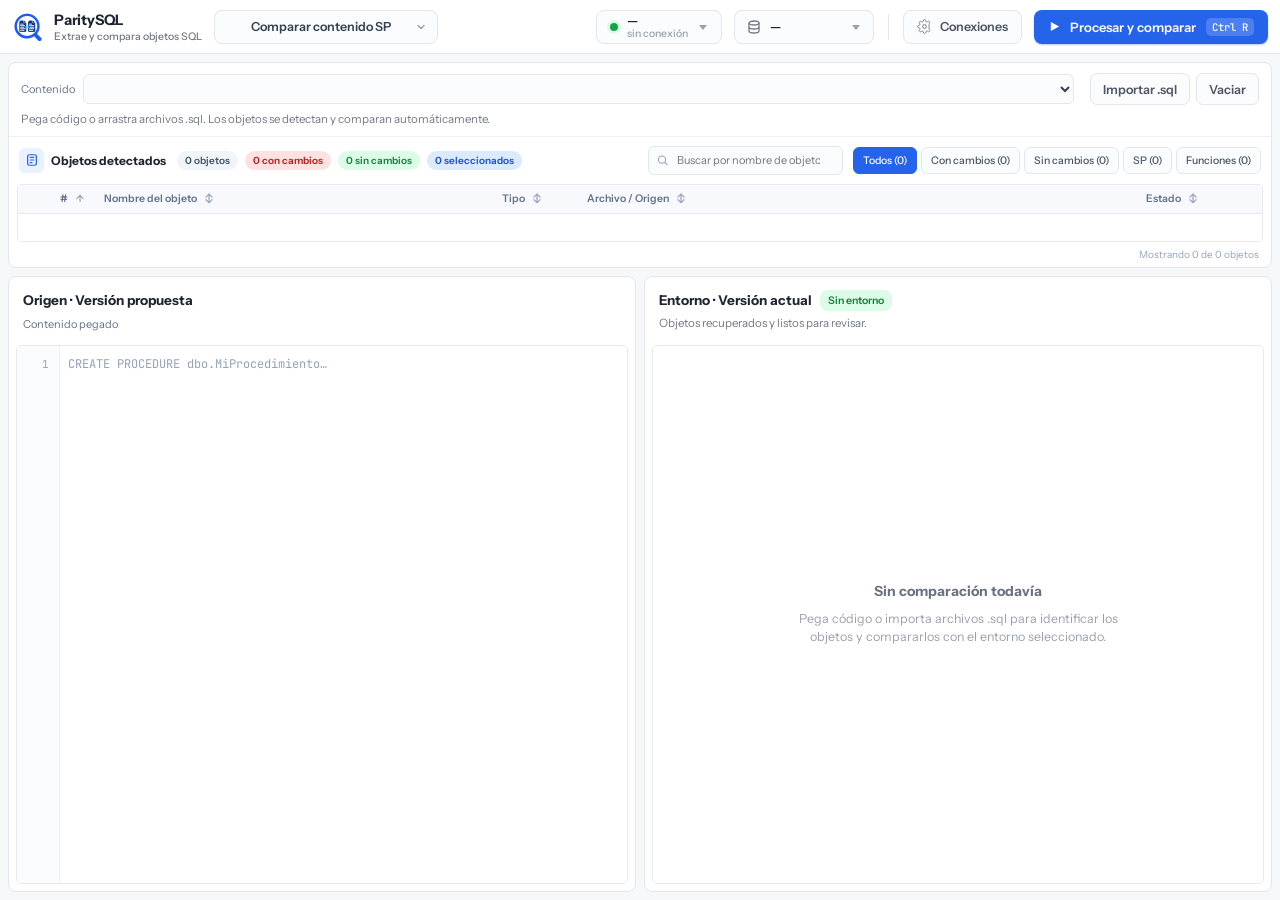
<file: src/index.html>
<!DOCTYPE html>
<html lang="es">
<head>
  <meta charset="utf-8">
  <meta name="viewport" content="width=device-width, initial-scale=1">
  <title>ParitySQL</title>
  <link rel="icon" type="image/png" sizes="128x128" href="assets/paritysql-icon.png">
  <link rel="preconnect" href="https://fonts.googleapis.com">
  <link rel="preconnect" href="https://fonts.gstatic.com" crossorigin>
  <link href="https://fonts.googleapis.com/css2?family=Instrument+Sans:wght@400;500;600;700&family=JetBrains+Mono:wght@400;500;600&display=swap" rel="stylesheet">
  <link rel="stylesheet" href="styles.css">
</head>
<body>
<div class="app">

  <!-- ===== TOP BAR ===== -->
  <div class="topbar">
    <div class="brand">
      <img class="brand-logo" src="assets/paritysql-icon.png" width="32" height="32" alt="">
      <div class="brand-text">
        <div class="brand-name">ParitySQL</div>
        <div class="brand-sub">Extrae y compara objetos SQL</div>
      </div>
    </div>

    <div id="toolPicker" class="tool-picker">
      <select id="modeSelect" hidden aria-hidden="true" tabindex="-1">
        <option value="compare" selected>Comparar contenido SP</option>
        <option value="extract">Extraer objetos</option>
      </select>
      <button id="toolButton" class="tool-trigger" type="button" role="combobox" aria-label="Herramienta: Comparar contenido SP" aria-haspopup="listbox" aria-expanded="false" aria-controls="toolList">
        <span id="toolIcon" class="tool-trigger-icon" aria-hidden="true"></span>
        <span id="toolLabel">Comparar contenido SP</span>
        <svg class="tool-chevron" width="12" height="12" viewBox="0 0 12 12" fill="none" aria-hidden="true"><path d="m3 4.5 3 3 3-3" stroke="currentColor" stroke-width="1.5" stroke-linecap="round" stroke-linejoin="round"></path></svg>
      </button>
      <div id="toolMenu" class="env-menu tool-menu" hidden>
        <div class="env-menu-title">HERRAMIENTAS</div>
        <div id="toolList" role="listbox" aria-label="Herramientas ParitySQL">
          <div id="toolCompare" class="tool-option" role="option" data-mode="compare" aria-selected="true">
            <span class="tool-option-icon" aria-hidden="true"><svg width="18" height="18" viewBox="0 0 24 24" fill="none" stroke="currentColor" stroke-width="1.6" stroke-linecap="round" stroke-linejoin="round"><rect x="3" y="4" width="7" height="16" rx="1.5"></rect><rect x="14" y="4" width="7" height="16" rx="1.5"></rect><path d="M5.5 8h2M5.5 12h2M5.5 16h2M16.5 8h2M16.5 12h2M16.5 16h2"></path></svg></span>
            <span class="tool-option-copy"><span class="tool-option-title">Comparar contenido SP</span><span class="tool-option-description">Revisa diferencias con el entorno.</span></span>
            <span class="tool-option-check" aria-hidden="true">✓</span>
          </div>
          <div id="toolExtract" class="tool-option" role="option" data-mode="extract" aria-selected="false">
            <span class="tool-option-icon" aria-hidden="true"><svg width="18" height="18" viewBox="0 0 24 24" fill="none" stroke="currentColor" stroke-width="1.6" stroke-linecap="round" stroke-linejoin="round"><path d="M13 3H6a2 2 0 0 0-2 2v14a2 2 0 0 0 2 2h12a2 2 0 0 0 2-2V10Z"></path><path d="M13 3v7h7M12 13v5m-3-2 3 3 3-3"></path></svg></span>
            <span class="tool-option-copy"><span class="tool-option-title">Extraer objetos</span><span class="tool-option-description">Genera scripts de tus objetos SQL.</span></span>
            <span class="tool-option-check" aria-hidden="true">✓</span>
          </div>
        </div>
      </div>
    </div>

    <div class="spacer"></div>

    <!-- environment selector -->
    <div class="env-wrap">
      <div id="envPill" class="env-pill">
        <span id="envDot" class="env-dot"></span>
        <div class="env-pill-text">
          <span id="envName" class="env-pill-name">—</span>
          <span id="envServer" class="env-pill-server">sin conexión</span>
        </div>
        <svg class="env-chevron" width="10" height="10" viewBox="0 0 10 10"><polygon points="1,3 9,3 5,8" fill="#9aa1ad"></polygon></svg>
      </div>
      <div id="envMenu" class="env-menu" hidden>
        <div class="env-menu-title">ENTORNOS</div>
        <div id="envMenuList"></div>
        <div id="envMenuManage" class="env-menu-manage">
          <svg width="14" height="14" viewBox="0 0 24 24" fill="none"><circle cx="12" cy="12" r="3" stroke="#2563eb" stroke-width="1.6"></circle><path d="M19.4 15a1.65 1.65 0 0 0 .33 1.82l.06.06a2 2 0 1 1-2.83 2.83l-.06-.06a1.65 1.65 0 0 0-1.82-.33 1.65 1.65 0 0 0-1 1.51V21a2 2 0 0 1-4 0v-.09A1.65 1.65 0 0 0 9 19.4a1.65 1.65 0 0 0-1.82.33l-.06.06a2 2 0 1 1-2.83-2.83l.06-.06a1.65 1.65 0 0 0 .33-1.82 1.65 1.65 0 0 0-1.51-1H3a2 2 0 0 1 0-4h.09A1.65 1.65 0 0 0 4.6 9a1.65 1.65 0 0 0-.33-1.82l-.06-.06a2 2 0 1 1 2.83-2.83l.06.06a1.65 1.65 0 0 0 1.82.33H9a1.65 1.65 0 0 0 1-1.51V3a2 2 0 0 1 4 0v.09a1.65 1.65 0 0 0 1 1.51 1.65 1.65 0 0 0 1.82-.33l.06-.06a2 2 0 1 1 2.83 2.83l-.06.06a1.65 1.65 0 0 0-.33 1.82V15z" stroke="#2563eb" stroke-width="1.4" stroke-linejoin="round"></path></svg>
          Administrar conexiones
        </div>
      </div>
    </div>

    <!-- database selector -->
    <div class="db-wrap">
      <div id="dbBtn" class="db-btn">
        <svg width="14" height="14" viewBox="0 0 14 14" fill="none"><ellipse cx="7" cy="3" rx="5" ry="2" stroke="#737a86" stroke-width="1.3"></ellipse><path d="M2 3v8c0 1.1 2.24 2 5 2s5-.9 5-2V3" stroke="#737a86" stroke-width="1.3"></path><path d="M2 7c0 1.1 2.24 2 5 2s5-.9 5-2" stroke="#737a86" stroke-width="1.3"></path></svg>
        <span id="currentDb" class="db-name">—</span>
        <svg width="10" height="10" viewBox="0 0 10 10"><polygon points="1,3 9,3 5,8" fill="#9aa1ad"></polygon></svg>
      </div>
      <div id="dbMenu" class="db-menu" hidden>
        <div class="db-search">
          <svg width="13" height="13" viewBox="0 0 14 14" fill="none"><circle cx="6" cy="6" r="4.3" stroke="#9aa1ad" stroke-width="1.3"></circle><path d="M9.4 9.4L12 12" stroke="#9aa1ad" stroke-width="1.3" stroke-linecap="round"></path></svg>
          <input id="dbSearch" type="text" placeholder="Buscar base de datos…" autocomplete="off" spellcheck="false">
          <span id="dbCount" class="db-count"></span>
        </div>
        <div id="dbList" class="db-list cscroll"></div>
      </div>
    </div>

    <div class="divider"></div>

    <!-- connections manager -->
    <div id="connBtn" class="btn-ghost">
      <svg width="15" height="15" viewBox="0 0 24 24" fill="none"><circle cx="12" cy="12" r="3" stroke="#737a86" stroke-width="1.6"></circle><path d="M19.4 15a1.65 1.65 0 0 0 .33 1.82l.06.06a2 2 0 1 1-2.83 2.83l-.06-.06a1.65 1.65 0 0 0-1.82-.33 1.65 1.65 0 0 0-1 1.51V21a2 2 0 0 1-4 0v-.09A1.65 1.65 0 0 0 9 19.4a1.65 1.65 0 0 0-1.82.33l-.06.06a2 2 0 1 1-2.83-2.83l.06-.06a1.65 1.65 0 0 0 .33-1.82 1.65 1.65 0 0 0-1.51-1H3a2 2 0 0 1 0-4h.09A1.65 1.65 0 0 0 4.6 9a1.65 1.65 0 0 0-.33-1.82l-.06-.06a2 2 0 1 1 2.83-2.83l.06.06a1.65 1.65 0 0 0 1.82.33H9a1.65 1.65 0 0 0 1-1.51V3a2 2 0 0 1 4 0v.09a1.65 1.65 0 0 0 1 1.51 1.65 1.65 0 0 0 1.82-.33l.06-.06a2 2 0 1 1 2.83 2.83l-.06.06a1.65 1.65 0 0 0-.33 1.82V15z" stroke="#737a86" stroke-width="1.4" stroke-linejoin="round"></path></svg>
      Conexiones
    </div>

    <!-- run -->
    <button id="runBtn" class="btn-primary" type="button" hidden>
      <svg width="11" height="11" viewBox="0 0 12 12"><polygon points="2,1 11,6 2,11" fill="#ffffff"></polygon></svg>
      Ejecutar
      <span class="kbd">Ctrl R</span>
    </button>
    <button id="compareBtn" class="btn-primary" type="button">
      <svg width="11" height="11" viewBox="0 0 12 12" aria-hidden="true"><polygon points="2,1 11,6 2,11" fill="#ffffff"></polygon></svg>
      <span id="compareBtnText">Procesar y comparar</span>
      <span class="kbd">Ctrl R</span>
    </button>
  </div>

  <!-- ===== MAIN ===== -->
  <div id="extractView" class="main" hidden>

    <!-- LEFT: input -->
    <div class="pane-left">
      <div class="pane-head">
        <div class="pane-head-row">
          <div class="pane-title">Objetos</div>
          <div id="queueCount" class="queue-badge">0 en cola</div>
        </div>
        <div class="pane-hint">Un objeto por línea. Sin esquema asume <span class="mono">dbo</span>; si lo indicas, se respeta.</div>
      </div>
      <div class="obj-input-wrap">
        <input id="objAdd" class="obj-add" type="text" spellcheck="false" autocomplete="off" placeholder="Escribe o pega objetos y pulsa Enter…">
      </div>
      <div id="objList" class="obj-list cscroll"></div>
      <div class="pane-foot">
        <svg width="12" height="12" viewBox="0 0 12 12"><rect x="1" y="1" width="10" height="10" rx="2.5" fill="none" stroke="#c2c8d2" stroke-width="1.2"></rect></svg>
        <span>Un objeto por línea · pega varios a la vez</span>
        <div class="spacer"></div>
        <span id="objClear" class="obj-clear" hidden>Vaciar</span>
      </div>
    </div>

    <!-- RIGHT: result -->
    <div class="pane-right">
      <div class="result-head">
        <div class="pane-title">Resultado</div>
        <div id="resultMeta" class="result-meta">listo para ejecutar</div>
        <div class="spacer"></div>
        <div class="result-actions">
          <div id="copyBtn" class="btn-ghost sm">
            <svg width="13" height="13" viewBox="0 0 13 13" fill="none"><rect x="3.2" y="3.2" width="7" height="7" rx="1.6" stroke="#737a86" stroke-width="1.3"></rect><path d="M2.2 8.2V2.2h6" stroke="#737a86" stroke-width="1.3"></path></svg>
            Copiar todo
          </div>
          <div id="downloadBtn" class="btn-ghost sm">
            <svg width="13" height="13" viewBox="0 0 14 14" fill="none"><path d="M7 1.5v7.5" stroke="#737a86" stroke-width="1.3"></path><path d="M4 6l3 3 3-3" stroke="#737a86" stroke-width="1.3" fill="none"></path><path d="M2.5 11.5h9" stroke="#737a86" stroke-width="1.3"></path></svg>
            Descargar .sql
          </div>
        </div>
      </div>

      <div id="resultBody" class="result-body cscroll">
        <div id="emptyState" class="empty-state">
          <div class="empty-badge">
            <svg width="26" height="26" viewBox="0 0 24 24" fill="none"><path d="M9 5H5v14h14v-4M14 5h5v5M19 5l-8 8" stroke="#c2c8d2" stroke-width="1.6" stroke-linecap="round"></path></svg>
          </div>
          <div class="empty-title">Sin resultados todavía</div>
          <div class="empty-sub">Escribe los objetos a la izquierda, elige la base de datos y pulsa <b>Ejecutar</b>.</div>
        </div>
        <div id="codeView" class="code-view" hidden></div>
      </div>
    </div>
  </div>

  <!-- ===== COMPARAR CONTENIDO ===== -->
  <div id="compareView" class="compare-main">
    <section id="sourceControls" class="source-controls" aria-label="Contenido y objetos a comparar">
      <div class="source-controls-bar">
        <div class="source-documents">
          <label for="sourceDocument">Contenido</label>
          <select id="sourceDocument" aria-label="Contenido origen"></select>
          <button id="removeSourceBtn" class="source-link" type="button" hidden>Quitar archivo</button>
        </div>
        <div class="source-actions">
          <button id="importSqlBtn" class="btn-ghost sm" type="button">Importar .sql</button>
          <input id="sqlFiles" type="file" accept=".sql" multiple hidden>
          <button id="clearSourcesBtn" class="btn-ghost sm" type="button">Vaciar</button>
        </div>
      </div>
      <div id="sourceHint" class="pane-hint source-controls-hint">Pega código o arrastra archivos .sql. Los objetos se detectan y comparan automáticamente.</div>
      <div id="sourceIssues" class="source-issues cscroll" role="status" hidden></div>
      <div class="objects-toolbar">
        <div class="objects-heading">
          <span class="objects-heading-icon" aria-hidden="true"><svg width="14" height="14" viewBox="0 0 16 16" fill="none"><rect x="3" y="2" width="10" height="12" rx="2" stroke="currentColor" stroke-width="1.4"/><path d="M6 5h4M6 8h4M6 11h2" stroke="currentColor" stroke-width="1.3" stroke-linecap="round"/></svg></span>
          <span id="objectsTitle" class="pane-title">Objetos detectados</span>
          <span id="detectedCount" class="objects-count" aria-live="polite">0 objetos</span>
          <span id="changedCount" class="objects-count changed">0 con cambios</span>
          <span id="sameCount" class="objects-count same">0 sin cambios</span>
          <span id="selectedCount" class="objects-count selected">0 seleccionados</span>
        </div>
        <div class="objects-tools">
          <div class="object-search-wrap">
            <svg width="13" height="13" viewBox="0 0 14 14" fill="none" aria-hidden="true"><circle cx="6" cy="6" r="4.3" stroke="currentColor" stroke-width="1.3"/><path d="M9.4 9.4L12 12" stroke="currentColor" stroke-width="1.3" stroke-linecap="round"/></svg>
            <input id="objectSearch" type="search" placeholder="Buscar por nombre de objeto…" aria-label="Buscar por nombre de objeto" autocomplete="off" spellcheck="false">
          </div>
          <div id="objectFilters" class="object-filters" role="group" aria-label="Filtrar objetos">
            <button type="button" data-object-filter="all" aria-pressed="true">Todos (0)</button>
            <button type="button" data-object-filter="changed" aria-pressed="false">Con cambios (0)</button>
            <button type="button" data-object-filter="same" aria-pressed="false">Sin cambios (0)</button>
            <button type="button" data-object-filter="procedure" aria-pressed="false">SP (0)</button>
            <button type="button" data-object-filter="function" aria-pressed="false">Funciones (0)</button>
          </div>
        </div>
      </div>
      <div id="detectedObjects" class="detected-objects cscroll">
        <table class="objects-table" aria-labelledby="objectsTitle">
          <colgroup><col class="object-select-col"><col class="object-number-col"><col class="object-name-col"><col class="object-type-col"><col><col class="object-status-col"></colgroup>
          <thead><tr>
            <th scope="col"><span class="sr-only">Seleccionar objeto</span></th>
            <th scope="col" aria-sort="ascending"><button type="button" data-object-sort="number"># <span aria-hidden="true">↑</span></button></th>
            <th scope="col" aria-sort="none"><button type="button" data-object-sort="name">Nombre del objeto <span aria-hidden="true">↕</span></button></th>
            <th scope="col" aria-sort="none"><button type="button" data-object-sort="kind">Tipo <span aria-hidden="true">↕</span></button></th>
            <th scope="col" aria-sort="none"><button type="button" data-object-sort="source">Archivo / Origen <span aria-hidden="true">↕</span></button></th>
            <th scope="col" aria-sort="none"><button type="button" data-object-sort="status">Estado <span aria-hidden="true">↕</span></button></th>
          </tr></thead>
          <tbody id="detectedObjectRows"></tbody>
        </table>
      </div>
      <div class="objects-footer">
        <span id="compareSummary" class="compare-summary" role="status" aria-live="polite"></span>
        <span id="objectFilterNote"></span>
        <span id="visibleObjectCount" aria-live="polite">Mostrando 0 de 0 objetos</span>
      </div>
      <div id="comparisonDetails" class="comparison-details" hidden></div>
    </section>
    <section id="sourcePane" class="compare-pane" aria-labelledby="sourceTitle">
      <div class="compare-head">
        <div class="pane-head-row">
          <label id="sourceTitle" class="pane-title" for="sourceSql">Origen · Versión propuesta</label>
        </div>
        <div class="source-editor-context">
          <span id="sourceEditorLabel">Contenido pegado</span>
          <button id="showSourceBtn" class="source-link" type="button" hidden>Editar contenido completo</button>
        </div>
      </div>
      <div id="sourceInputEditor" class="source-editor">
        <div class="source-gutter" aria-hidden="true"><div id="sourceLines">1</div></div>
        <div class="source-code-wrap">
          <pre id="sourceHighlight" class="sql-editor-code" aria-hidden="true"></pre>
          <textarea id="sourceSql" class="sql-editor-code cscroll" aria-describedby="sourceHint" spellcheck="false" autocapitalize="off" wrap="off" placeholder="CREATE PROCEDURE dbo.MiProcedimiento…"></textarea>
        </div>
      </div>
      <div id="sourceDiffWrap" class="comparison-scroll-wrap" hidden>
        <div id="sourceDiff" class="compare-results source-diff cscroll" tabindex="0" aria-label="Versión propuesta del origen alineada con el entorno" hidden></div>
        <nav id="sourceChanges" class="change-overview" aria-label="Diferencias del origen" hidden></nav>
      </div>
    </section>
    <section class="compare-pane" aria-labelledby="targetTitle">
      <div class="compare-head">
        <div class="pane-head-row">
          <div class="compare-heading">
            <div id="targetTitle" class="pane-title">Entorno · Versión actual</div>
            <span id="compareEnv" class="compare-env">Sin entorno</span>
          </div>
        </div>
        <div id="compareHint" class="pane-hint">Objetos recuperados y listos para revisar.</div>
      </div>
      <div class="comparison-scroll-wrap">
        <div id="compareResults" class="compare-results cscroll" aria-busy="false" tabindex="0" aria-label="Versión actual del entorno alineada con el origen">
          <div class="empty-state">
            <div class="empty-title">Sin comparación todavía</div>
            <div class="empty-sub">Pega código o importa archivos .sql para identificar los objetos y compararlos con el entorno seleccionado.</div>
          </div>
        </div>
        <nav id="targetChanges" class="change-overview" aria-label="Diferencias del entorno" hidden></nav>
      </div>
    </section>
  </div>

  <!-- ===== MODAL: connection ===== -->
  <div id="modal" class="modal-overlay" hidden>
    <div class="modal" id="modalCard">
      <div class="modal-head">
        <div>
          <div class="modal-title">Conexión a SQL Server</div>
          <div class="modal-sub">Guarda los entornos y elige la base de datos por defecto.</div>
        </div>
        <div class="spacer"></div>
        <div id="modalClose" class="icon-btn">
          <svg width="15" height="15" viewBox="0 0 15 15"><path d="M3 3l9 9M12 3l-9 9" stroke="currentColor" stroke-width="1.5"></path></svg>
        </div>
      </div>

      <div class="modal-body">
        <!-- saved envs -->
        <div class="env-side">
          <div class="env-side-title">ENTORNOS</div>
          <div id="envList"></div>
          <div id="newEnvBtn" class="env-add">
            <svg width="13" height="13" viewBox="0 0 13 13"><path d="M6.5 2v9M2 6.5h9" stroke="#2563eb" stroke-width="1.5"></path></svg>
            Nuevo entorno
          </div>
        </div>

        <!-- form -->
        <div class="env-form cscroll">
          <div class="field">
            <label>Nombre del entorno</label>
            <input id="fName" type="text" autocomplete="off">
          </div>

          <div class="field-grid two-a">
            <div class="field">
              <label>Servidor</label>
              <input id="fServer" class="mono" type="text" autocomplete="off" placeholder="HOST\INSTANCIA o HOST">
            </div>
            <div class="field">
              <label>Puerto</label>
              <input id="fPort" class="mono" type="text" autocomplete="off" placeholder="1433">
            </div>
          </div>

          <div class="field">
            <label>Autenticación</label>
            <div class="auth-toggle">
              <div id="authSql" class="auth-opt active">
                <span class="auth-radio"></span> SQL Server
              </div>
              <div id="authWin" class="auth-opt">
                <span class="auth-radio"></span> Windows
              </div>
            </div>
          </div>

          <div id="credGrid" class="field-grid two">
            <div class="field">
              <label>Usuario</label>
              <input id="fUser" class="mono" type="text" autocomplete="off">
            </div>
            <div class="field">
              <label>Contraseña</label>
              <input id="fPass" class="mono" type="password" autocomplete="off">
            </div>
          </div>

          <div class="field">
            <label>Base de datos por defecto <span class="opt">(opcional)</span></label>
            <div class="fdb-wrap">
              <div id="fDbBtn" class="fdb-btn">
                <span id="fDbValue" class="fdb-value placeholder">Seleccionar…</span>
                <span id="fDbSpinner" class="spinner" hidden></span>
                <svg class="fdb-chevron" width="10" height="10" viewBox="0 0 10 10"><polygon points="1,3 9,3 5,8" fill="#9aa1ad"></polygon></svg>
              </div>
              <div id="fDbMenu" class="fdb-menu" hidden>
                <div class="db-search">
                  <svg width="13" height="13" viewBox="0 0 14 14" fill="none"><circle cx="6" cy="6" r="4.3" stroke="#9aa1ad" stroke-width="1.3"></circle><path d="M9.4 9.4L12 12" stroke="#9aa1ad" stroke-width="1.3" stroke-linecap="round"></path></svg>
                  <input id="fDbSearch" type="text" placeholder="Buscar…" autocomplete="off" spellcheck="false">
                </div>
                <div id="fDbList" class="db-list cscroll"></div>
              </div>
            </div>
          </div>

          <div id="connStatus" class="conn-status idle">
            <span class="conn-dot"></span>
            <span id="connStatusText" class="conn-status-text">Sin probar</span>
            <span id="connStatusMeta" class="conn-status-meta"></span>
          </div>
        </div>
      </div>

      <div class="modal-foot">
        <div id="testBtn" class="btn-ghost">
          <svg width="13" height="13" viewBox="0 0 12 12"><polygon points="2,1 11,6 2,11" fill="#4b5563"></polygon></svg>
          Probar conexión
        </div>
        <div class="spacer"></div>
        <div id="deleteEnvBtn" class="btn-text danger">Eliminar</div>
        <div id="cancelBtn" class="btn-text">Cancelar</div>
        <div id="saveBtn" class="btn-primary solid">Guardar entorno</div>
      </div>
    </div>
  </div>

  <!-- toast -->
  <div id="toast" class="toast" hidden></div>

  <button id="updateButton" class="update-float" type="button" aria-describedby="updateAnnouncement" hidden>
    <svg id="updateDownloadIcon" class="update-float-icon" width="16" height="16" viewBox="0 0 24 24" fill="none" stroke="currentColor" stroke-width="1.7" stroke-linecap="round" stroke-linejoin="round" aria-hidden="true"><path d="M20 7v5h-5M4 17v-5h5"></path><path d="M6.2 6.2A8 8 0 0 1 19.6 9M4.4 15A8 8 0 0 0 17.8 17.8"></path></svg>
    <svg id="updateRestartIcon" class="update-float-icon" width="16" height="16" viewBox="0 0 24 24" fill="none" stroke="currentColor" stroke-width="1.7" stroke-linecap="round" stroke-linejoin="round" aria-hidden="true" hidden><path d="M3 10a9 9 0 1 1 2.6 8.4M3 4v6h6"></path></svg>
    <span id="updateLabel">Nueva versión disponible</span>
    <span id="updateProgress" class="update-progress" role="progressbar" aria-label="Descarga de actualización" aria-valuemin="0" aria-valuemax="100" hidden></span>
  </button>
  <span id="updateAnnouncement" class="update-announcement" role="status" aria-live="polite" aria-atomic="true"></span>
</div>

<script src="highlight.js"></script>
<script src="compare.js"></script>
<script src="compare-workspace.js"></script>
<script src="updates.js"></script>
<script src="main.js"></script>
</body>
</html>
</file>
<file: src/styles.css>
* { box-sizing: border-box; }
html, body { margin: 0; padding: 0; height: 100%; }
body {
  font-family: "Instrument Sans", system-ui, -apple-system, Segoe UI, sans-serif;
  color: #1e2430;
  background: #eceef2;
  -webkit-font-smoothing: antialiased;
  user-select: none;
}
.mono, textarea, .kbd, input.mono { font-family: "JetBrains Mono", ui-monospace, Consolas, monospace; }
::selection { background: #dbe6ff; }

.cscroll::-webkit-scrollbar { width: 12px; height: 12px; }
.cscroll::-webkit-scrollbar-thumb { background: #d3d8e0; border: 3px solid transparent; background-clip: content-box; border-radius: 8px; }
.cscroll::-webkit-scrollbar-thumb:hover { background: #b9c0cc; background-clip: content-box; }

.app { height: 100vh; width: 100vw; display: flex; flex-direction: column; overflow: hidden; background: #eceef2; }
.spacer { flex: 1; }

/* ===== TOP BAR ===== */
.topbar {
  height: 54px; flex: 0 0 54px; display: flex; align-items: center; gap: 16px;
  padding: 0 16px; background: #ffffff; border-bottom: 1px solid #e3e6ea;
}
.brand { display: flex; align-items: center; gap: 10px; }
.brand-logo { display: block; width: 32px; height: 32px; flex-shrink: 0; object-fit: contain; }
.brand-name { font-weight: 700; font-size: 14.5px; letter-spacing: -0.2px; }
.brand-sub { font-size: 12px; color: #9aa1ad; font-weight: 500; padding-top: 1px; }
.brand { flex-shrink: 0; }
.brand-text { display: flex; flex-direction: column; gap: 1px; }
.brand-sub { font-size: 10.5px; color: #737a86; padding-top: 0; }
.tool-picker { position: relative; flex-shrink: 0; }
.tool-trigger { display: flex; align-items: center; gap: 8px; width: 224px; height: 34px; padding: 0 10px; border: 1px solid #e3e6ea; border-radius: 8px; background: #fbfcfd; color: #334155; font: 600 12.5px "Instrument Sans", system-ui, sans-serif; cursor: pointer; }
.tool-trigger:hover { border-color: #c9cfd8; background: #f5f7f9; }
.tool-trigger[aria-expanded="true"] { border-color: #93b4ff; background: #eff5ff; }
.tool-trigger-icon { display: flex; flex: 0 0 18px; color: #2563eb; }
.tool-trigger-icon svg { width: 17px; height: 17px; }
.tool-chevron { flex-shrink: 0; margin-left: auto; color: #9aa1ad; }
.tool-trigger[aria-expanded="true"] .tool-chevron { transform: rotate(180deg); color: #2563eb; }
.tool-menu.env-menu { top: calc(100% + 10px); width: 300px; }
.tool-option { display: flex; align-items: center; gap: 10px; padding: 10px; margin: 2px 0; border-radius: 7px; cursor: pointer; }
.tool-option:hover { background: #f2f5f9; }
.tool-option[aria-selected="true"] { background: #eaf1ff; }
.tool-option.keyboard-active { outline: 1px solid #93b4ff; outline-offset: -1px; }
.tool-option-icon { display: flex; align-items: center; justify-content: center; flex: 0 0 32px; height: 32px; border: 1px solid #dbe7ff; border-radius: 8px; color: #2563eb; background: #f0f5ff; }
.tool-option-copy { display: flex; flex-direction: column; gap: 3px; min-width: 0; }
.tool-option-title { font-size: 12.5px; font-weight: 600; color: #1e2430; }
.tool-option-description { font-size: 10.5px; color: #737a86; }
.tool-option-check { margin-left: auto; color: #2563eb; font-size: 17px; visibility: hidden; }
.tool-option[aria-selected="true"] .tool-option-check { visibility: visible; }
button:focus-visible { outline: 2px solid #2563eb; outline-offset: 3px; }
button.btn-primary { border: 0; font-family: inherit; white-space: nowrap; }
button.btn-primary:disabled { cursor: wait; opacity: .7; }

.env-pill {
  display: flex; align-items: center; gap: 9px; height: 34px; padding: 0 13px;
  border: 1px solid #e3e6ea; border-radius: 8px; cursor: pointer; background: #fbfcfd;
  transition: border-color .12s, background .12s;
}
.env-pill:hover { border-color: #c9cfd8; background: #f5f7f9; }
.env-dot { width: 8px; height: 8px; border-radius: 50%; background: #16a34a; box-shadow: 0 0 0 3px #dcfce7; }
.env-pill-text { display: flex; flex-direction: column; line-height: 1.1; }
.env-pill-name { font-size: 12.5px; font-weight: 600; }
.env-pill-server { font-size: 10.5px; color: #9aa1ad; font-weight: 500; }

/* env selector */
.env-wrap { position: relative; }
.env-chevron { margin-left: 1px; flex: 0 0 auto; }
.env-menu {
  position: absolute; top: 44px; left: 0; width: 252px; background: #ffffff;
  border: 1px solid #e3e6ea; border-radius: 10px; box-shadow: 0 12px 32px rgba(20,28,46,0.14);
  padding: 5px; z-index: 45;
}
.env-menu-title { font-size: 10.5px; font-weight: 700; letter-spacing: 0.5px; color: #9aa1ad; padding: 8px 10px 6px; }
.env-menu-item { display: flex; align-items: center; gap: 9px; padding: 8px 10px; border-radius: 7px; cursor: pointer; }
.env-menu-item:hover { background: #f2f5f9; }
.env-menu-item.active { background: #eaf1ff; }
.env-menu-item .emi-dot { width: 8px; height: 8px; border-radius: 50%; flex: 0 0 8px; }
.env-menu-item .emi-body { min-width: 0; flex: 1; }
.env-menu-item .emi-name { font-size: 12.5px; font-weight: 600; white-space: nowrap; overflow: hidden; text-overflow: ellipsis; }
.env-menu-item .emi-server { font-size: 10.5px; color: #9aa1ad; white-space: nowrap; overflow: hidden; text-overflow: ellipsis; }
.env-menu-item .emi-check { color: #2563eb; font-weight: 700; flex: 0 0 auto; }
.env-menu-manage {
  display: flex; align-items: center; gap: 8px; padding: 10px; margin-top: 4px;
  border-top: 1px solid #eef0f3; color: #2563eb; font-size: 12px; font-weight: 600; cursor: pointer;
}
.env-menu-manage:hover { background: #eaf1ff; border-radius: 7px; }

.db-wrap { position: relative; }
.db-btn {
  display: flex; align-items: center; gap: 9px; height: 34px; padding: 0 12px;
  border: 1px solid #e3e6ea; border-radius: 8px; cursor: pointer; background: #fbfcfd;
  transition: border-color .12s;
}
.db-btn:hover { border-color: #c9cfd8; }
.db-name { font-size: 12.5px; font-weight: 600; min-width: 72px; }
.db-menu {
  position: absolute; top: 40px; right: 0; width: 246px; background: #ffffff;
  border: 1px solid #e3e6ea; border-radius: 10px; box-shadow: 0 12px 32px rgba(20,28,46,0.14);
  padding: 5px; z-index: 40;
}
.db-search {
  display: flex; align-items: center; gap: 7px; padding: 6px 8px 8px; margin-bottom: 4px;
  border-bottom: 1px solid #eef0f3;
}
.db-search svg { flex: 0 0 auto; }
.db-search input {
  flex: 1; min-width: 0; border: none; outline: none; background: transparent;
  font-family: inherit; font-size: 12.5px; color: #263042;
}
.db-search input::placeholder { color: #b6bcc7; }
.db-count { flex: 0 0 auto; font-size: 10px; font-weight: 600; color: #9aa1ad; }
.db-list { max-height: 260px; overflow-y: auto; }
.db-item {
  display: flex; align-items: center; justify-content: space-between; gap: 8px;
  padding: 5px 8px; border-radius: 6px; cursor: pointer; font-size: 12px; font-weight: 500;
}
.db-item.active { background: #eaf1ff; }
.db-item .db-item-name { white-space: nowrap; overflow: hidden; text-overflow: ellipsis; }
.db-item mark { background: transparent; color: #2563eb; font-weight: 700; }
.db-item .check { color: #2563eb; font-weight: 700; flex: 0 0 auto; }
.db-empty { padding: 12px; font-size: 12px; color: #9aa1ad; text-align: center; }

.divider { width: 1px; height: 26px; background: #e3e6ea; margin: 0 2px; }

.btn-ghost {
  display: flex; align-items: center; gap: 8px; height: 34px; padding: 0 13px;
  border: 1px solid #e3e6ea; border-radius: 8px; cursor: pointer; background: #fbfcfd;
  font-size: 12.5px; font-weight: 600; color: #4b5563; transition: border-color .12s, background .12s;
}
.btn-ghost:hover { border-color: #c9cfd8; background: #f5f7f9; }
.btn-ghost.sm { height: 32px; padding: 0 12px; border-radius: 7px; }
.btn-ghost.disabled { opacity: .5; pointer-events: none; }

.btn-primary {
  display: flex; align-items: center; gap: 10px; height: 34px; padding: 0 14px 0 15px;
  border-radius: 8px; cursor: pointer; background: #2563eb; color: #ffffff;
  font-size: 13px; font-weight: 600; box-shadow: 0 1px 2px rgba(37,99,235,0.35); transition: background .12s;
}
.btn-primary:hover { background: #1d4fd7; }
.btn-primary.busy { pointer-events: none; opacity: .8; }
.kbd { font-family: "JetBrains Mono", monospace; font-size: 10.5px; background: rgba(255,255,255,0.18); padding: 2px 6px; border-radius: 5px; font-weight: 500; }

/* ===== MAIN ===== */
.main { flex: 1; display: grid; grid-template-columns: 372px 1fr; min-height: 0; }

.pane-left { display: flex; flex-direction: column; min-height: 0; background: #ffffff; border-right: 1px solid #e3e6ea; }
.pane-head { padding: 16px 18px 12px; border-bottom: 1px solid #eef0f3; }
.pane-head-row { display: flex; align-items: center; justify-content: space-between; margin-bottom: 4px; }
.pane-title { font-size: 13.5px; font-weight: 700; }
.queue-badge { font-size: 11.5px; font-weight: 600; color: #2563eb; background: #eaf1ff; padding: 3px 9px; border-radius: 20px; }
.pane-hint { font-size: 11.5px; color: #9aa1ad; line-height: 1.45; }
.pane-hint .mono { color: #6b7280; }

.obj-input-wrap { padding: 12px 16px 8px; }
.obj-add {
  width: 100%; height: 34px; padding: 0 12px; border: 1px solid #e3e6ea; border-radius: 8px;
  background: #fbfcfd; outline: none; color: #263042; user-select: text;
  font-family: "JetBrains Mono", ui-monospace, Consolas, monospace; font-size: 12px;
}
.obj-add::placeholder { color: #b6bcc7; font-family: "Instrument Sans", system-ui, sans-serif; }
.obj-add:focus { border-color: #2563eb; box-shadow: 0 0 0 3px #dbe6ff; background: #fff; }

.obj-list { flex: 1; min-height: 0; overflow-y: auto; padding: 2px 10px 12px 16px; }
.obj-row {
  display: flex; align-items: center; gap: 8px; height: 30px; padding: 0 4px 0 10px;
  border-radius: 7px; margin-bottom: 2px;
}
.obj-row:hover { background: #f4f6f9; }
.obj-name {
  flex: 1; min-width: 0; white-space: nowrap; overflow: hidden; text-overflow: ellipsis;
  font-family: "JetBrains Mono", ui-monospace, Consolas, monospace; font-size: 12px; color: #334155;
  user-select: text; cursor: default;
}
.obj-del {
  flex: 0 0 auto; width: 22px; height: 22px; display: flex; align-items: center; justify-content: center;
  border: none; background: transparent; border-radius: 6px; cursor: pointer; padding: 0;
  color: #ef4444; opacity: 0.5; transition: opacity .12s, background .12s;
}
.obj-row:hover .obj-del { opacity: 1; }
.obj-del:hover { background: #fef2f2; }
.obj-empty { padding: 18px 12px; font-size: 12px; color: #b6bcc7; text-align: center; line-height: 1.6; }

.pane-foot { padding: 11px 16px; border-top: 1px solid #eef0f3; display: flex; align-items: center; gap: 8px; font-size: 11.5px; color: #9aa1ad; }
.obj-clear { cursor: pointer; font-weight: 600; color: #9aa1ad; }
.obj-clear:hover { color: #dc2626; }

.pane-right { display: flex; flex-direction: column; min-height: 0; min-width: 0; background: #f7f8fa; }
.result-head {
  height: 48px; flex: 0 0 48px; display: flex; align-items: center; gap: 10px;
  padding: 0 16px 0 20px; border-bottom: 1px solid #e7eaee; background: #ffffff;
}
.result-meta { font-size: 11.5px; color: #9aa1ad; font-weight: 500; }
.result-actions { display: flex; gap: 8px; }

.result-body { flex: 1; min-height: 0; overflow: auto; padding: 22px 26px 40px; }
.code-view {
  font-family: "JetBrains Mono", ui-monospace, Consolas, monospace; font-size: 13px;
  line-height: 1.75; white-space: pre; color: #2b3648; user-select: text;
}
.code-view.wrap { white-space: pre-wrap; word-break: break-word; }

/* syntax colors */
.tok-com { color: #9aa1ad; font-style: italic; }
.tok-str { color: #15803d; }
.tok-kw  { color: #7c3aed; font-weight: 500; }
.tok-go  { color: #b45309; font-weight: 600; }
.tok-typ { color: #0e7490; }
.tok-par { color: #c2410c; }
.tok-num { color: #c2410c; }
.tok-obj { color: #2563eb; }
.tok-err { color: #dc2626; font-style: italic; }

/* empty state */
.empty-state { height: 100%; display: flex; flex-direction: column; align-items: center; justify-content: center; text-align: center; gap: 10px; color: #9aa1ad; }
.empty-badge { width: 60px; height: 60px; border-radius: 16px; background: #eef1f5; display: flex; align-items: center; justify-content: center; }
.empty-title { font-size: 14px; font-weight: 700; color: #6b7280; }
.empty-sub { font-size: 12.5px; max-width: 320px; line-height: 1.5; }

/* ===== COMPARACIÓN ===== */
.compare-main {
  display: grid; grid-template-columns: minmax(0, 1fr) minmax(0, 1fr);
  grid-template-rows: auto minmax(0, 1fr);
  gap: 8px; padding: 8px; flex: 1; min-height: 0; background: #f7f8fa;
}
.compare-pane { display: flex; flex-direction: column; min-width: 0; min-height: 0; background: #fff; border: 1px solid #e3e6ea; border-radius: 8px; overflow: hidden; }
.compare-head { padding: 10px 14px; height: 68px; flex: 0 0 68px; display: flex; flex-direction: column; justify-content: center; gap: 4px; min-width: 0; }
.compare-head .pane-head-row { gap: 8px; margin-bottom: 0; min-height: 22px; }
.compare-head .pane-hint { color: #737a86; }
.compare-head > .pane-hint { white-space: nowrap; overflow: hidden; text-overflow: ellipsis; }
.compare-heading { display: flex; align-items: center; gap: 8px; min-width: 0; flex-wrap: wrap; }
.compare-env, .compare-badge { font-size: 10.5px; font-weight: 600; border-radius: 8px; padding: 4px 8px; }
.compare-env { background: #dcfce7; color: #15803d; max-width: 160px; overflow: hidden; text-overflow: ellipsis; white-space: nowrap; }
.compare-summary { font-size: 10.5px; color: #64748b; }
.source-editor { display: flex; flex: 1; min-height: 0; margin: 0 7px 7px; border: 1px solid #e7eaee; border-radius: 5px; overflow: hidden; }
.source-gutter { flex: 0 0 43px; overflow: hidden; border-right: 1px solid #eef0f3; color: #94a3b8; background: #fbfcfd; text-align: right; }
#sourceLines { padding: 8px 10px; white-space: pre; font: 11px/20px "JetBrains Mono", Consolas, monospace; }
.source-code-wrap { flex: 1; min-width: 0; min-height: 0; position: relative; }
.sql-editor-code { margin: 0; padding: 8px; font: 12px/20px "JetBrains Mono", Consolas, monospace; tab-size: 4; white-space: pre; letter-spacing: 0; }
#sourceHighlight { position: absolute; inset: 0; overflow: hidden; pointer-events: none; color: #263042; }
#sourceSql { position: absolute; inset: 0; width: 100%; height: 100%; resize: none; border: 0; border-radius: 0; outline: none; background: transparent; color: transparent; caret-color: #263042; user-select: text; }
#sourceSql::placeholder { color: #94a3b8; }
#sourceSql::selection { color: transparent; }
.source-editor:focus-within { border-color: #2563eb; box-shadow: 0 0 0 1px #2563eb; }
.compare-results { flex: 1; min-height: 0; overflow: auto; margin: 0 7px 7px; border: 1px solid #e7eaee; border-radius: 5px; user-select: text; }
.compare-results .empty-state { min-height: 180px; padding: 24px; }
.compare-object + .compare-object { border-top: 1px solid #e7eaee; }
.compare-object > summary { display: flex; align-items: center; flex-wrap: wrap; gap: 8px; padding: 8px 10px; cursor: pointer; list-style: none; background: #fbfcfd; }
.compare-object > summary::-webkit-details-marker { display: none; }
.compare-object > summary::after { content: "⌄"; color: #64748b; font-size: 16px; }
.compare-object[open] > summary::after { content: "⌃"; }
.compare-object-name { font: 11px "JetBrains Mono", Consolas, monospace; flex: 1 1 180px; min-width: 0; overflow-wrap: anywhere; }
.compare-badge { background: #fee2e2; color: #b91c1c; text-align: center; }
.compare-badge.same { background: #dcfce7; color: #15803d; }
.compare-badge.error { background: #fff7ed; color: #9a3412; }
.diff-code { min-width: max-content; padding: 8px 0; font: 12px/20px "JetBrains Mono", Consolas, monospace; tab-size: 4; }
.diff-line { position: relative; display: flex; height: 20px; }
.diff-number { width: 40px; flex: 0 0 40px; text-align: right; padding-right: 8px; color: #94a3b8; font-size: 10px; border-right: 1px solid #eef0f3; user-select: none; }
.diff-sign { width: 22px; flex: 0 0 22px; text-align: center; font-weight: 600; user-select: none; }
.diff-text { white-space: pre; padding-right: 12px; }
.diff-line.added { background: #dcfce7; }
.diff-line.added .diff-sign { color: #15803d; }
.diff-line.removed { background: #fee2e2; }
.diff-line.removed .diff-sign { color: #b91c1c; }
.diff-line.gap { background: repeating-linear-gradient(135deg, #f1f5f9, #f1f5f9 3px, #f8fafc 3px, #f8fafc 6px); }
.compare-results.aligned { scrollbar-gutter: auto; }
.compare-results.aligned::-webkit-scrollbar { width: 0; height: 12px; }
.compare-results:focus-visible { outline: 2px solid #2563eb; outline-offset: -2px; }
.comparison-scroll-wrap { display: flex; flex: 1; min-width: 0; min-height: 0; margin: 0 7px 7px; border: 1px solid #e7eaee; border-radius: 5px; overflow: hidden; }
.comparison-scroll-wrap > .compare-results { margin: 0; border: 0; border-radius: 0; }
.change-overview { display: flex; flex: 0 0 18px; min-width: 0; border-left: 1px solid #e7eaee; background: #f8fafc; }
.change-track { flex: 1; position: relative; margin: 3px 0; min-height: 0; cursor: pointer; touch-action: none; user-select: none; }
.change-viewport:focus-visible { outline: 2px solid #2563eb; outline-offset: -2px; }
.change-viewport { position: absolute; left: 2px; width: calc(100% - 4px); border: 1px solid #94a3b8; border-radius: 4px; background: #94a3b866; cursor: grab; }
.change-viewport:hover, .change-track.dragging .change-viewport { background: #94a3b899; }
.change-track.dragging, .change-track.dragging .change-viewport { cursor: grabbing; }
.change-track[aria-disabled="true"] { cursor: default; }
.change-track[aria-disabled="true"] .change-viewport { opacity: .35; cursor: default; }
.change-marker { position: absolute; z-index: 1; left: 4px; width: calc(100% - 8px); height: 14px; transform: translateY(-50%); border: 0; padding: 0; background: transparent; cursor: pointer; }
.change-marker::after { content: ""; display: block; width: 7px; height: 7px; margin: auto; border-radius: 50%; background: #2563eb; border: 1px solid #1d4ed8; }
.change-marker.added::after { background: #16a34a; border-color: #15803d; }
.change-marker.removed::after { background: #dc2626; border-color: #b91c1c; }
.change-marker:hover::after, .change-marker.active::after { outline: 2px solid #94a3b8; outline-offset: 1px; }
.change-marker:focus-visible { outline: 2px solid #2563eb; outline-offset: -1px; z-index: 1; }
.diff-line.active-change { box-shadow: inset 3px 0 #2563eb; }
.diff-line.hover-row::after { content: ""; position: absolute; inset: 0; pointer-events: none; background: rgba(71, 85, 105, 0.08); box-shadow: inset 0 1px rgba(100, 116, 139, 0.2), inset 0 -1px rgba(100, 116, 139, 0.2); }
.diff-navigation { display: flex; align-items: center; gap: 7px; color: #64748b; font-size: 11px; }
.diff-navigation button { width: 28px; height: 26px; border: 1px solid #e3e6ea; border-radius: 5px; background: #fff; color: #334155; cursor: pointer; font-size: 15px; }
.diff-navigation button:hover { background: #eaf1ff; }
.comparison-details { border-top: 1px solid #e7eaee; }
.comparison-details .target-object-head { flex-wrap: wrap; padding: 7px 12px; gap: 8px; border-bottom: 0; }
.comparison-details .comparison-label { padding: 3px 8px; border-radius: 6px; }
.comparison-details .parameter-details { border-bottom: 0; border-top: 1px solid #eef0f3; padding: 5px 12px; max-height: 130px; overflow: auto; }
.compare-error { padding: 10px 14px; font-size: 12px; line-height: 1.5; color: #9a3412; }
.source-actions { display: flex; gap: 6px; }
.source-actions button { font-family: inherit; }
.source-controls { grid-column: 1 / -1; min-width: 0; overflow: hidden; background: #fff; border: 1px solid #e3e6ea; border-radius: 8px; }
.source-controls-bar { display: flex; align-items: center; gap: 16px; padding: 10px 12px 6px; }
.source-controls-hint { padding: 0 12px 8px; color: #737a86; }
.source-documents { display: flex; align-items: center; gap: 8px; flex: 1; min-width: 0; font-size: 11px; color: #64748b; }
.source-documents > label, .source-documents > button { flex-shrink: 0; }
.source-documents select { flex: 1; min-width: 0; height: 30px; border: 1px solid #e3e6ea; border-radius: 6px; background: #fbfcfd; padding: 0 7px; color: #334155; font: 12px "Instrument Sans", system-ui, sans-serif; }
.source-link { padding: 3px 0; border: 0; background: transparent; color: #2563eb; font: 600 11px "Instrument Sans", system-ui, sans-serif; cursor: pointer; }
.source-link:hover { text-decoration: underline; }
.source-documents select:focus-visible { outline: 2px solid #2563eb; outline-offset: 2px; }
.source-issues { max-height: 80px; flex-shrink: 0; overflow-y: auto; margin: 0 8px 6px; padding: 7px 9px; background: #fff7ed; border: 1px solid #fed7aa; border-radius: 5px; color: #9a3412; font-size: 11px; line-height: 1.5; user-select: text; }
.sr-only { position: absolute; width: 1px; height: 1px; padding: 0; margin: -1px; overflow: hidden; clip: rect(0, 0, 0, 0); white-space: nowrap; border: 0; }
.objects-toolbar { display: flex; align-items: center; justify-content: space-between; flex-wrap: wrap; gap: 8px 16px; padding: 9px 10px; border-top: 1px solid #eef0f3; }
.objects-heading { display: flex; align-items: center; gap: 7px; flex-wrap: wrap; }
.objects-heading .pane-title { font-size: 12px; margin-right: 4px; }
.objects-heading-icon { display: flex; align-items: center; justify-content: center; width: 25px; height: 25px; border-radius: 6px; color: #2563eb; background: #eaf1ff; }
.objects-count { padding: 3px 8px; border-radius: 12px; background: #f1f5f9; color: #475569; font-size: 10px; font-weight: 600; white-space: nowrap; }
.objects-count.changed { background: #fee2e2; color: #b91c1c; }
.objects-count.same { background: #dcfce7; color: #15803d; }
.objects-count.selected { background: #dbeafe; color: #1d4ed8; }
.objects-tools { display: flex; align-items: center; gap: 10px; flex-wrap: wrap; margin-left: auto; }
.object-search-wrap { display: flex; align-items: center; gap: 6px; height: 29px; width: 195px; padding: 0 8px; border: 1px solid #e3e6ea; border-radius: 6px; color: #94a3b8; background: #fbfcfd; }
.object-search-wrap input { width: 100%; min-width: 0; border: 0; outline: none; background: transparent; color: #334155; font: 11px "Instrument Sans", system-ui, sans-serif; user-select: text; }
.object-search-wrap:focus-within { border-color: #2563eb; box-shadow: 0 0 0 2px #dbeafe; }
.object-filters { display: flex; gap: 4px; flex-wrap: wrap; }
.object-filters button { height: 27px; padding: 0 9px; border: 1px solid #e3e6ea; border-radius: 6px; background: #fbfcfd; color: #475569; font: 500 10.5px "Instrument Sans", system-ui, sans-serif; cursor: pointer; white-space: nowrap; }
.object-filters button:hover { border-color: #94a3b8; }
.object-filters button[aria-pressed="true"] { background: #2563eb; border-color: #2563eb; color: #fff; }
.detected-objects { --object-row-height: 27px; --object-header-height: 29px; max-height: calc(var(--object-header-height) + 4 * var(--object-row-height) + 2px); min-height: 58px; overflow: auto; margin: 0 8px; border: 1px solid #e7eaee; border-radius: 5px; }
.objects-table { width: 100%; border-collapse: separate; border-spacing: 0; table-layout: fixed; color: #334155; font-size: 11px; }
.object-select-col { width: 32px; }
.object-number-col { width: 44px; }
.object-name-col { width: 32%; }
.object-type-col { width: 85px; }
.object-status-col { width: 126px; }
.objects-table th { position: sticky; top: 0; z-index: 1; padding: 0 10px; height: var(--object-header-height); border-bottom: 1px solid #e7eaee; background: #f7f9fc; text-align: left; }
.objects-table th button { display: flex; align-items: center; gap: 8px; width: 100%; height: 28px; padding: 0; border: 0; background: transparent; color: #64748b; font: 600 10.5px "Instrument Sans", system-ui, sans-serif; cursor: pointer; text-align: left; white-space: nowrap; }
.objects-table th button span { color: #94a3b8; font-size: 10px; }
.objects-table td { height: var(--object-row-height); padding: 3px 10px; border-bottom: 1px solid #eef0f3; white-space: nowrap; overflow: hidden; text-overflow: ellipsis; }
.objects-table tbody tr:last-child td { border-bottom: 0; }
.objects-table tbody tr:nth-child(even) { background: #fafbfd; }
.objects-table .detected-object { cursor: pointer; }
.objects-table .detected-object:hover { background: #f1f5f9; }
.objects-table .detected-object.selected { background: #eaf1ff; }
.objects-table .detected-object.selected td { border-bottom-color: #c7dbff; }
.objects-table .detected-object.selected .object-name-button { color: #1d4ed8; }
.object-name-button { display: block; max-width: 100%; padding: 0; border: 0; background: transparent; color: #334155; font: 600 11px "Instrument Sans", system-ui, sans-serif; cursor: pointer; text-align: left; overflow: hidden; text-overflow: ellipsis; white-space: nowrap; }
.object-select { appearance: none; display: inline-block; width: 12px; height: 12px; margin: 0; border: 1px solid #b8c4d5; border-radius: 3px; background: #fff; cursor: pointer; vertical-align: middle; }
.object-select:checked { background: #2563eb; border-color: #2563eb; }
.object-select:checked::after { content: ""; display: block; width: 3px; height: 6px; margin: 0 0 0 3px; border: solid #fff; border-width: 0 1.5px 1.5px 0; transform: rotate(45deg); }
.object-select:focus-visible { outline: 2px solid #2563eb; outline-offset: 2px; }
.object-type-badge { display: inline-block; border-radius: 5px; padding: 2px 7px; background: #dbeafe; color: #1d4ed8; font-size: 10px; font-weight: 600; }
.object-type-badge.function { background: #ede9fe; color: #6d28d9; }
.object-file, .object-number { color: #64748b; }
.objects-table .object-status { padding: 2px 7px; font-size: 10px; }
.objects-table .detected-empty { text-align: center; padding: 14px; color: #64748b; white-space: normal; }
.objects-footer { display: flex; align-items: center; gap: 10px; padding: 6px 12px; color: #94a3b8; font-size: 10px; }
.objects-footer .compare-summary { font-size: 10px; }
#visibleObjectCount { margin-left: auto; white-space: nowrap; }
.object-status { flex-shrink: 0; display: inline-block; padding: 3px 7px; border-radius: 6px; background: #f1f5f9; color: #475569; font: 600 10.5px "Instrument Sans", system-ui, sans-serif; }
.object-status.same { background: #dcfce7; color: #15803d; }
.object-status.changed { background: #fee2e2; color: #b91c1c; }
.object-status.loading { background: #dbeafe; color: #1d4ed8; }
.object-status.invalid, .object-status.duplicate, .object-status.error, .object-status.unavailable, .object-status.missing { background: #ffedd5; color: #9a3412; }
.source-editor-context { display: flex; align-items: center; justify-content: space-between; gap: 10px; min-width: 0; min-height: 17px; color: #64748b; font-size: 11px; }
.source-editor-context .source-link { padding: 0; flex-shrink: 0; }
#sourceEditorLabel { min-width: 0; white-space: nowrap; overflow: hidden; text-overflow: ellipsis; }
.source-editor:has(textarea[readonly]):focus-within { border-color: #94a3b8; box-shadow: none; }
.file-drag { outline: 2px dashed #2563eb; outline-offset: -5px; background: #eff6ff; }
.target-object-head { display: flex; align-items: center; justify-content: space-between; gap: 8px; padding: 11px 12px; background: #fbfcfd; border-bottom: 1px solid #e7eaee; }
.target-object-head .compare-object-name { flex-basis: auto; }
.comparison-label { padding: 8px 12px; color: #b91c1c; background: #fff1f2; font-size: 11px; font-weight: 600; line-height: 1.5; }
.comparison-label.same { background: #f0fdf4; color: #15803d; }
.parameter-details { padding: 8px 12px; border-bottom: 1px solid #e7eaee; font-size: 11px; color: #475569; }
.parameter-details > summary { cursor: pointer; font-weight: 600; padding: 3px 0; }
.parameter-change { margin-top: 8px; padding-left: 8px; border-left: 2px solid #cbd5e1; }
.parameter-before, .parameter-after { margin-top: 3px; font: 10.5px/1.5 "JetBrains Mono", Consolas, monospace; overflow-wrap: anywhere; }
.parameter-before { color: #b91c1c; }
.parameter-after { color: #15803d; }
.compare-error.neutral { color: #64748b; }
@media (max-height: 650px) and (min-width: 761px) {
  .detected-objects { max-height: 84px; }
  .objects-toolbar { gap: 5px 12px; padding: 6px 10px; }
  .source-controls-bar { padding: 8px 12px 4px; }
  .source-controls-hint { padding-bottom: 6px; }
}
@media (max-width: 1280px) {
  .topbar { gap: 12px; padding: 0 12px; }
}
@media (max-width: 1180px) {
  .topbar { display: grid; grid-template-columns: auto minmax(160px, 1fr) auto; gap: 8px 12px; height: auto; flex-basis: auto; padding: 8px 10px; }
  .topbar > .spacer { display: none; }
  .topbar .brand { grid-column: 1; grid-row: 1; }
  .topbar .tool-picker { grid-column: 2; grid-row: 1; justify-self: start; }
  .topbar .env-wrap { grid-column: 1; grid-row: 2; }
  .topbar .db-wrap { grid-column: 2; grid-row: 2; justify-self: start; }
  #connBtn { grid-column: 3; grid-row: 1; justify-self: end; }
  #runBtn, #compareBtn { grid-column: 3; grid-row: 2; }
  .topbar .divider { display: none; }
  .topbar .kbd { display: none; }
}
@media (max-width: 760px) {
  .topbar { display: flex; flex-wrap: wrap; height: auto; flex-basis: auto; padding: 8px; }
  .topbar > .spacer { display: none; }
  .compare-main { grid-template-columns: minmax(0, 1fr); grid-template-rows: auto repeat(2, minmax(320px, 1fr)); overflow-y: auto; }
  .source-controls-bar { flex-wrap: wrap; gap: 8px; }
  .source-documents { flex-basis: 100%; }
  .objects-tools { margin-left: 0; }
  .objects-table { min-width: 700px; }
  .compare-pane { min-height: 320px; }
}
@media (forced-colors: active) {
  #sourceHighlight { display: none; }
  #sourceSql { color: CanvasText; caret-color: CanvasText; }
}

/* ===== MODAL ===== */
.modal-overlay {
  position: fixed; inset: 0; background: rgba(22,28,42,0.42); backdrop-filter: blur(2px);
  display: flex; align-items: center; justify-content: center; z-index: 100;
}
.modal {
  width: 720px; max-width: calc(100vw - 48px); max-height: calc(100vh - 64px);
  background: #ffffff; border-radius: 16px; box-shadow: 0 24px 70px rgba(15,23,42,0.32);
  display: flex; flex-direction: column; overflow: hidden;
}
.modal-head { display: flex; align-items: center; padding: 20px 24px; border-bottom: 1px solid #eef0f3; }
.modal-title { font-size: 16px; font-weight: 700; letter-spacing: -0.2px; }
.modal-sub { font-size: 12px; color: #9aa1ad; margin-top: 2px; }
.icon-btn { width: 32px; height: 32px; border-radius: 8px; display: flex; align-items: center; justify-content: center; cursor: pointer; color: #9aa1ad; }
.icon-btn:hover { background: #f2f5f9; color: #4b5563; }

.modal-body { display: grid; grid-template-columns: 210px 1fr; min-height: 0; flex: 1; }
.env-side { border-right: 1px solid #eef0f3; padding: 16px 12px; background: #fafbfc; overflow: auto; }
.env-side-title { font-size: 10.5px; font-weight: 700; letter-spacing: 0.5px; color: #9aa1ad; padding: 4px 8px 8px; }
.env-item {
  display: flex; align-items: center; gap: 9px; padding: 10px; border-radius: 9px; cursor: pointer;
  margin-bottom: 4px; border: 1px solid transparent;
}
.env-item:hover { background: #f1f4f8; }
.env-item.active { background: #eaf1ff; border-color: #c7dbff; }
.env-item .env-item-dot { width: 8px; height: 8px; border-radius: 50%; flex: 0 0 8px; }
.env-item-body { min-width: 0; }
.env-item-name { font-size: 12.5px; font-weight: 600; white-space: nowrap; overflow: hidden; text-overflow: ellipsis; }
.env-item-server { font-size: 10.5px; color: #9aa1ad; white-space: nowrap; overflow: hidden; text-overflow: ellipsis; }
.env-add { display: flex; align-items: center; gap: 7px; padding: 10px; border-radius: 9px; cursor: pointer; color: #2563eb; font-size: 12.5px; font-weight: 600; margin-top: 2px; }
.env-add:hover { background: #eaf1ff; }

.env-form { padding: 22px 26px; overflow: auto; }
.field { margin-bottom: 16px; }
.field label { display: block; font-size: 12px; font-weight: 600; color: #4b5563; margin-bottom: 7px; }
.field input {
  width: 100%; height: 40px; padding: 0 13px; border: 1px solid #e3e6ea; border-radius: 9px;
  font-size: 13.5px; font-family: inherit; outline: none; color: #263042; background: #fff;
}
.field input:focus { border-color: #2563eb; box-shadow: 0 0 0 3px #dbe6ff; }
.field-grid { display: grid; gap: 12px; margin-bottom: 16px; }
.field-grid.two { grid-template-columns: 1fr 1fr; }
.field-grid.two-a { grid-template-columns: 1fr 150px; }
.field-grid .field { margin-bottom: 0; }
.field-rel { position: relative; }
.field-note { position: absolute; right: 12px; top: 15px; font-size: 10.5px; color: #9aa1ad; font-weight: 500; pointer-events: none; }
.opt { color: #9aa1ad; font-weight: 500; }

/* db picker dentro del modal */
.fdb-wrap { position: relative; }
.fdb-btn {
  display: flex; align-items: center; gap: 8px; width: 100%; height: 40px; padding: 0 12px;
  border: 1px solid #e3e6ea; border-radius: 9px; cursor: pointer; background: #fff;
}
.fdb-btn:hover { border-color: #c9cfd8; }
.fdb-value {
  flex: 1; min-width: 0; font-size: 13.5px; color: #263042; white-space: nowrap; overflow: hidden;
  text-overflow: ellipsis; font-family: "JetBrains Mono", ui-monospace, Consolas, monospace;
}
.fdb-value.placeholder { color: #b6bcc7; font-family: "Instrument Sans", system-ui, sans-serif; }
.fdb-chevron { flex: 0 0 auto; }
.fdb-menu {
  position: absolute; bottom: 44px; top: auto; left: 0; right: 0; background: #fff; border: 1px solid #e3e6ea;
  border-radius: 10px; box-shadow: 0 -12px 32px rgba(20,28,46,0.16); padding: 5px; z-index: 60;
}
.fdb-menu .db-list { max-height: 220px; }
.fdb-loading { display: flex; align-items: center; gap: 9px; padding: 14px 12px; font-size: 12.5px; color: #6b7280; }
.spinner {
  width: 14px; height: 14px; border: 2px solid #dbe6ff; border-top-color: #2563eb;
  border-radius: 50%; animation: spin .7s linear infinite; flex: 0 0 auto;
}
@keyframes spin { to { transform: rotate(360deg); } }

.auth-toggle { display: flex; gap: 8px; }
.auth-opt {
  flex: 1; height: 40px; display: flex; align-items: center; justify-content: center; gap: 8px;
  border: 1px solid #e3e6ea; background: #fbfcfd; border-radius: 9px; cursor: pointer;
  font-size: 12.5px; font-weight: 600; color: #6b7280;
}
.auth-opt:hover { border-color: #c9cfd8; }
.auth-opt .auth-radio { width: 7px; height: 7px; border-radius: 50%; border: 1.5px solid #c2c8d2; }
.auth-opt.active { border-color: #2563eb; background: #eaf1ff; color: #2563eb; }
.auth-opt.active .auth-radio { border: none; background: #2563eb; }

.conn-status { display: flex; align-items: center; gap: 10px; padding: 12px 14px; border-radius: 10px; }
.conn-status .conn-dot { width: 8px; height: 8px; border-radius: 50%; flex: 0 0 8px; }
.conn-status-text { font-size: 12.5px; font-weight: 600; }
.conn-status-meta { font-size: 11.5px; }
.conn-status.idle { background: #f4f6f9; border: 1px solid #e7eaee; }
.conn-status.idle .conn-dot { background: #c2c8d2; }
.conn-status.idle .conn-status-text { color: #6b7280; }
.conn-status.ok { background: #f0fdf4; border: 1px solid #bbf7d0; }
.conn-status.ok .conn-dot { background: #16a34a; }
.conn-status.ok .conn-status-text { color: #15803d; }
.conn-status.ok .conn-status-meta { color: #4d7c5a; }
.conn-status.err { background: #fef2f2; border: 1px solid #fecaca; }
.conn-status.err .conn-dot { background: #dc2626; }
.conn-status.err .conn-status-text { color: #b91c1c; }
.conn-status.err .conn-status-meta { color: #b45f5f; }
.conn-status.busy { background: #eff6ff; border: 1px solid #bfdbfe; }
.conn-status.busy .conn-dot { background: #2563eb; animation: pulse 1s infinite; }
.conn-status.busy .conn-status-text { color: #1d4fd7; }
@keyframes pulse { 0%,100% { opacity: 1; } 50% { opacity: .35; } }

.modal-foot { display: flex; align-items: center; gap: 10px; padding: 16px 24px; border-top: 1px solid #eef0f3; background: #fafbfc; }
.btn-text { height: 40px; padding: 0 18px; display: flex; align-items: center; border-radius: 9px; cursor: pointer; font-size: 13px; font-weight: 600; color: #6b7280; }
.btn-text:hover { background: #eef0f3; }
.btn-text.danger { color: #dc2626; }
.btn-text.danger:hover { background: #fef2f2; }
.btn-primary.solid { height: 40px; padding: 0 20px; box-shadow: none; }

/* toast */
.toast {
  position: fixed; bottom: 22px; left: 50%; transform: translateX(-50%);
  background: #1e2430; color: #fff; font-size: 12.5px; font-weight: 500;
  padding: 10px 16px; border-radius: 9px; box-shadow: 0 8px 24px rgba(15,23,42,0.28); z-index: 200;
  display: flex; align-items: center; gap: 8px;
}
.toast.err { background: #b91c1c; }
.toast.ok { background: #15803d; }

.update-float { position: fixed; right: 18px; bottom: 18px; z-index: 80; display: inline-flex; align-items: center; gap: 7px; min-height: 36px; max-width: calc(100vw - 36px); padding: 9px 13px; overflow: hidden; border: 1px solid #c7d8ff; border-radius: 12px; background: #f3f7ff; color: #1d4ed8; box-shadow: 0 4px 16px #1e40af18; font: 600 11.5px "Instrument Sans", system-ui, sans-serif; cursor: pointer; animation: update-arrive .3s ease-out, update-breathe 3.6s ease-in-out 4; }
.update-float:hover { background: #e8f0ff; border-color: #93b4ff; }
.update-float:disabled { cursor: progress; }
.update-float[data-phase="ready"] { border-color: #b5e6cc; background: #effcf5; color: #15803d; }
.update-float[data-phase="ready"]:hover { background: #dcfce7; }
.update-float-icon { flex-shrink: 0; }
.update-float[data-phase="downloading"] .update-float-icon, .update-float[data-phase="installing"] .update-float-icon { animation: spin 2.4s linear infinite; }
.update-progress { position: absolute; inset: auto 0 0; height: 2px; background: #dbeafe; }
.update-progress::after { content: ""; display: block; height: 100%; width: var(--download-progress, 0%); background: #2563eb; transition: width .16s ease-out; }
.update-progress.indeterminate::after { animation: update-progress 1.6s ease-in-out infinite; }
.update-announcement { position: absolute; width: 1px; height: 1px; padding: 0; margin: -1px; overflow: hidden; clip-path: inset(50%); white-space: nowrap; }
@keyframes update-arrive { from { opacity: 0; transform: translateY(5px); } to { opacity: 1; transform: translateY(0); } }
@keyframes update-breathe { 0%, 100% { box-shadow: 0 4px 16px #1e40af18; } 50% { box-shadow: 0 4px 20px #2563eb30; } }
@keyframes update-progress { 0% { transform: translateX(-100%); } 100% { transform: translateX(400%); } }
@media (prefers-reduced-motion: reduce) {
  .update-float, .update-float .update-float-icon, .update-progress.indeterminate::after { animation: none !important; }
  .update-progress::after { transition: none; }
}

[hidden] { display: none !important; }
</file>
